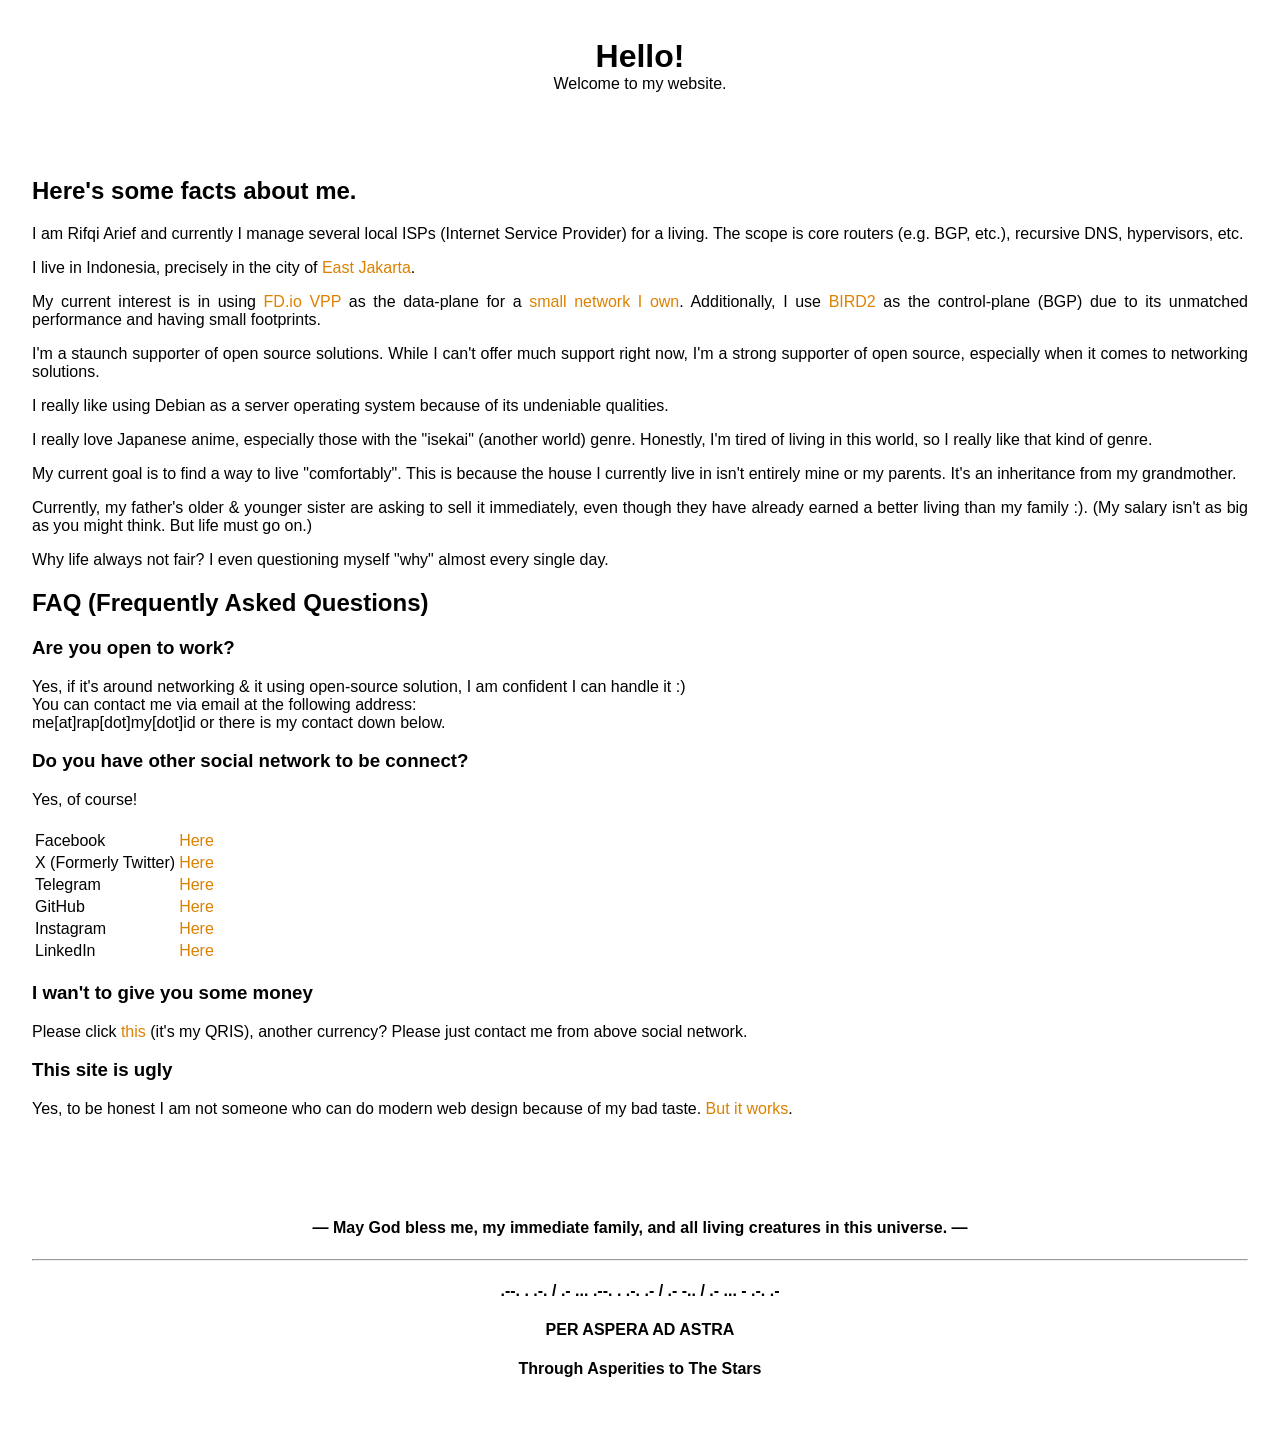
<file: index.html>
<!DOCTYPE html>
<html lang="en">
<head>
	<meta charset="utf-8">
	<meta name="keywords" content="rifqi arief, personal website, indonesia, as203868, rapdodgenet">
	<meta name="viewport" content="width=device-width, initial-scale=1">
	<title>Rifqi Arief's Website</title>
	<meta name="description" content="Personal website of Rifqi Arief">
	<link rel="stylesheet" type="text/css" rel=preconnect href="style/css/main.css">
	<link rel="apple-touch-icon" sizes="180x180" href="/apple-touch-icon.png">
	<link rel="icon" type="image/png" sizes="32x32" href="/favicon-32x32.png">
	<link rel="icon" type="image/png" sizes="16x16" href="/favicon-16x16.png">
	<link rel="manifest" href="/site.webmanifest">
</head>
<body id="grid-container">
	<header role="banner">
		<h1 id="main">Hello!</h1>
		<aside id="main_full">Welcome to my website.</aside>
	</header>

	<article role="main">
		<h2>Here's some facts about me.</h2>
		<p id="text">I am Rifqi Arief and currently I manage several local ISPs (Internet Service Provider) for a living. The scope is core routers (e.g. BGP, etc.), recursive DNS, hypervisors, etc.</p>
		<p id="text">I live in Indonesia, precisely in the city of <a href="https://maps.app.goo.gl/tFC5aK9LnWBmkwZz8" target="_blank" rel="noopener">East Jakarta</a>.</p>
		<p id="text">My current interest is in using <a href="https://fd.io/" target="_blank" rel="noopener">FD.io VPP</a> as the data-plane for a <a href="https://net.rap.my.id/" target="_blank" rel="noopener">small network I own</a>. Additionally, I use <a href="https://bird.nic.cz/" target="_blank" rel="noopener">BIRD2</a> as the control-plane (BGP) due to its unmatched performance and having small footprints.</p>
		<p id="text">I'm a staunch supporter of open source solutions. While I can't offer much support right now, I'm a strong supporter of open source, especially when it comes to networking solutions.</p>
		<p id="text">I really like using Debian as a server operating system because of its undeniable qualities.</p>
		<p id="text">I really love Japanese anime, especially those with the "isekai" (another world) genre. Honestly, I'm tired of living in this world, so I really like that kind of genre.</p>
		<p id="text">My current goal is to find a way to live "comfortably". This is because the house I currently live in isn't entirely mine or my parents. It's an inheritance from my grandmother.</p>
		<p id="text">Currently, my father's older & younger sister are asking to sell it immediately, even though they have already earned a better living than my family :). (My salary isn't as big as you might think. But life must go on.)</p>
		<p id="text">Why life always not fair? I even questioning myself "why" almost every single day.</p>

		<h2>FAQ (Frequently Asked Questions)</h2>
		<h3>Are you open to work?</h3>
		<p>Yes, if it's around networking & it using open-source solution, I am confident I can handle it :)<br>You can contact me via email at the following address:<br>me[at]rap[dot]my[dot]id or there is my contact down below.</p>
		<h3>Do you have other social network to be connect?</h3>
		<p>Yes, of course!</p>
		<table>
			<thead>
				<tr>
					<th></th>
					<th></th>
				</tr>
			</thead>
			<tbody>
				<tr>
					<td>Facebook</td>
					<td><a href="https://fb.me/rapdodge" target="_blank" rel="noopener">Here</a></td>
				</tr>
				<tr>
					<td>X (Formerly Twitter)</td>
					<td><a href="https://x.com/rapdodge" target="_blank" rel="noopener">Here</a></td>
				</tr>
				<tr>
					<td>Telegram</td>
					<td><a href="https://t.me/rifqiariefp" target="_blank" rel="noopener">Here</a></td>
				</tr>
				<tr>
					<td>GitHub</td>
					<td><a href="https://github.com/rapdodge" target="_blank" rel="noopener">Here</a></td>
				</tr>
				<tr>
					<td>Instagram</td>
					<td><a href="https://instagram.com/rapdodge" target="_blank" rel="noopener">Here</a></td>
				</tr>
				<tr>
					<td>LinkedIn</td>
					<td><a href="https://www.linkedin.com/in/rapdodge" target="_blank" rel="noopener">Here</a></td>
				</tr>
			</tbody>
		</table>
		<h3>I wan't to give you some money</h3>
		<p>Please click <a href="img/QRIS.jpg" target="_blank" rel="noopener">this</a> (it's my QRIS), another currency? Please just contact me from above social network.</p>
		<h3>This site is ugly</h3>
		<p>Yes, to be honest I am not someone who can do modern web design because of my bad taste. <a href="https://motherfuckingwebsite.com" target="_blank" rel="noopener">But it works</a>.</p>
	</article>

	<footer role="contentinfo">
		<h4 align="center">— May God bless me, my immediate family, and all living creatures in this universe. —</h4>
		<hr>
		<h4 align="center">.--. . .-. / .- ... .--. . .-. .- / .- -.. / .- ... - .-. .-</h4>
		<h4 align="center">PER ASPERA AD ASTRA</h4>
		<h4 align="center">Through Asperities to The Stars</h4>
	</footer>
</body>
</html>
</file>
<file: style/css/main.css>
body {
	margin: 0;
	padding: 0;
	font-family: sans-serif;
	#background-color: #2e2929;
	#color: #efe8e8;
}

#grid-container {
	display: grid;
	grid-template-rows:auto 1fr auto;
	grid-template-columns:100%;
	min-height:100vh;
	min-height:100svh;
}

#grid-container > header {
	padding:2rem;
}
#grid-container > article {
	padding:2rem;
}
#grid-container > footer {
	padding:2rem;
}

#main {
	text-align: center;
	/*font-size: 2.5em;*/
	font-weight: 700;
	margin-top: 0.2em;
	margin-bottom: 0em;
}

#main_full {
	text-align: center;
	margin-top: 0em;
}

#text {
	text-align: justify;
	text-justify: inter-word;
}

#sign {
	text-align: left;
}

a {
	color: #dc8100;
	text-decoration: none
}

a:hover {
	color: #efe8e8;
	text-decoration: none
}
</file>
